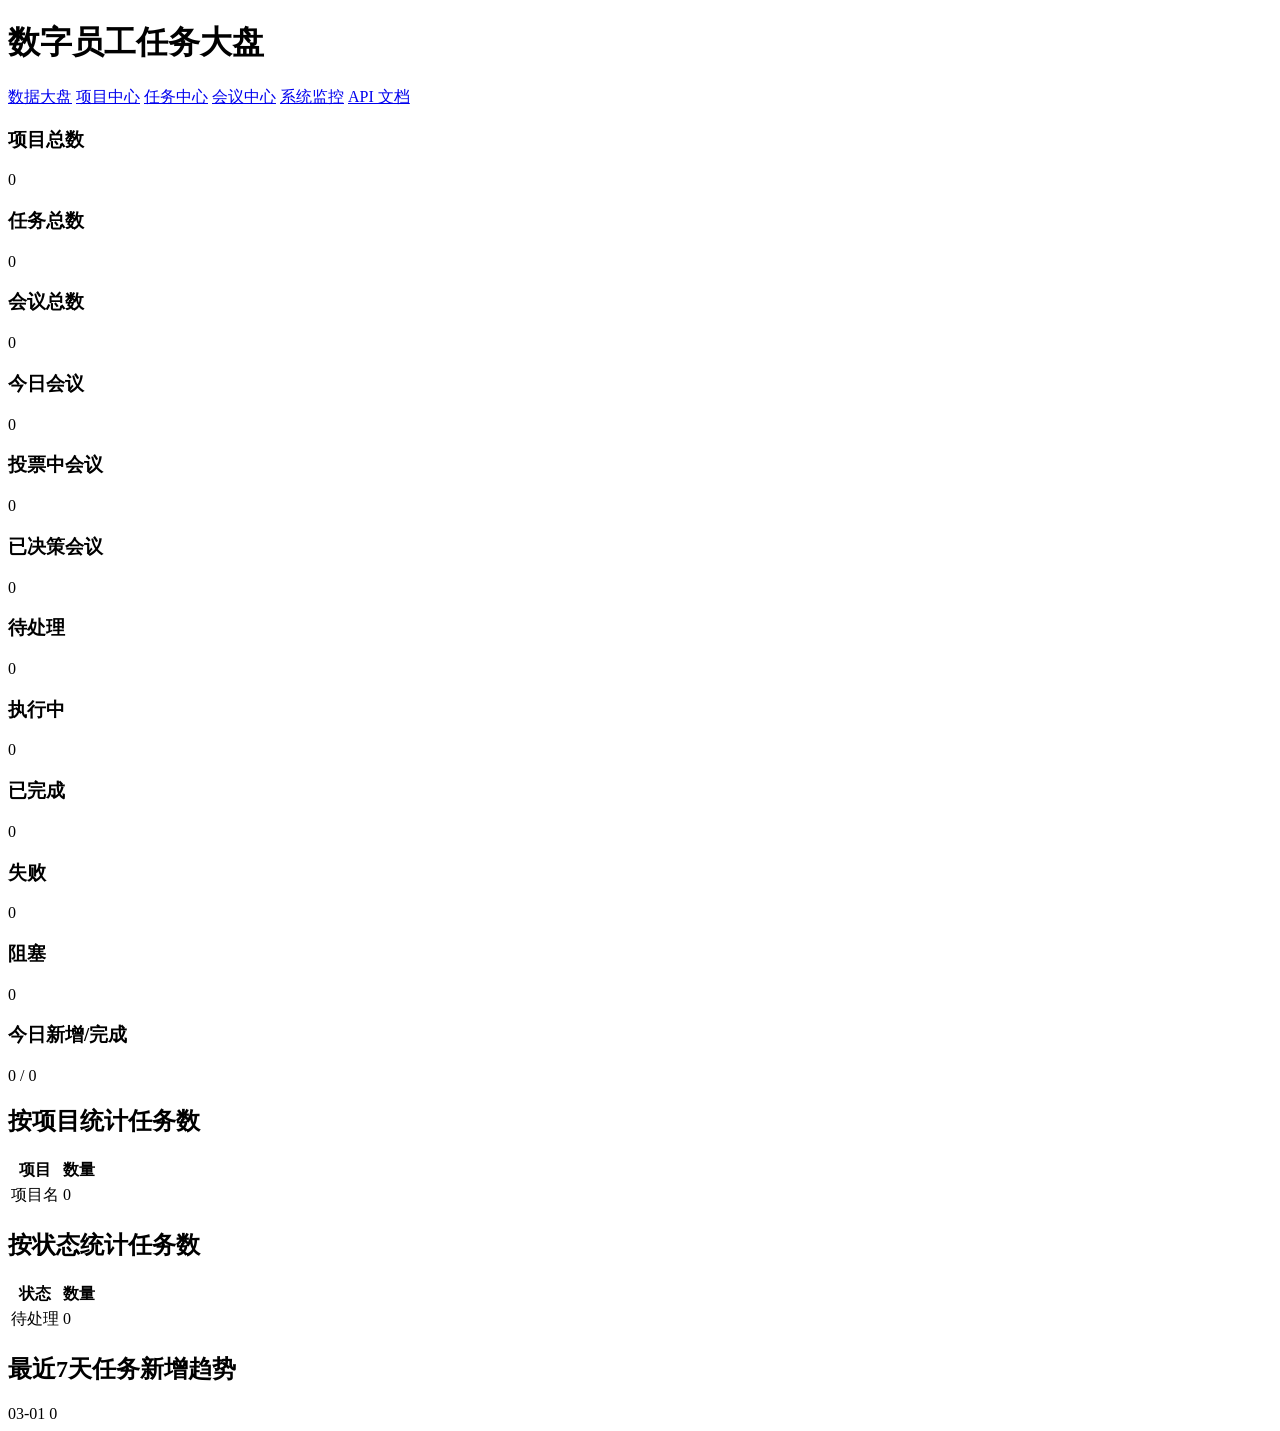
<file: src/main/resources/templates/index.html>
<!DOCTYPE html>
<html lang="zh-CN" xmlns:th="http://www.thymeleaf.org">
<head>
    <meta charset="UTF-8">
    <meta name="viewport" content="width=device-width, initial-scale=1.0">
    <title>数字员工任务大盘</title>
    <link rel="preconnect" href="https://fonts.googleapis.com">
    <link rel="preconnect" href="https://fonts.gstatic.com" crossorigin>
    <link href="https://fonts.googleapis.com/css2?family=IBM+Plex+Sans:wght@400;500;700&display=swap" rel="stylesheet">
    <link rel="stylesheet" th:href="@{/css/style.css}">
</head>
<body data-auto-refresh-seconds="3">
<div class="bg-shape"></div>
<main class="page">
    <header class="topbar">
        <h1>数字员工任务大盘</h1>
        <nav class="main-nav">
            <a class="nav-link is-active" href="/">数据大盘</a>
            <a class="nav-link" href="/projects">项目中心</a>
            <a class="nav-link" href="/task-center">任务中心</a>
            <a class="nav-link" href="/meetings">会议中心</a>
            <a class="nav-link" href="/monitor">系统监控</a>
            <a class="nav-link nav-api" href="/swagger-ui.html">API 文档</a>
        </nav>
    </header>

    <section class="cards">
        <article class="card"><h3>项目总数</h3><p th:text="${dashboard.projectTotal}">0</p></article>
        <article class="card"><h3>任务总数</h3><p th:text="${dashboard.taskTotal}">0</p></article>
        <article class="card"><h3>会议总数</h3><p th:text="${dashboard.meetingTotal}">0</p></article>
        <article class="card"><h3>今日会议</h3><p th:text="${dashboard.meetingTodayTotal}">0</p></article>
        <article class="card"><h3>投票中会议</h3><p th:text="${dashboard.meetingVotingTotal}">0</p></article>
        <article class="card"><h3>已决策会议</h3><p th:text="${dashboard.meetingDecidedTotal}">0</p></article>
        <article class="card"><h3>待处理</h3><p th:text="${dashboard.pendingTotal}">0</p></article>
        <article class="card"><h3>执行中</h3><p th:text="${dashboard.runningTotal}">0</p></article>
        <article class="card"><h3>已完成</h3><p th:text="${dashboard.completedTotal}">0</p></article>
        <article class="card"><h3>失败</h3><p th:text="${dashboard.failedTotal}">0</p></article>
        <article class="card"><h3>阻塞</h3><p th:text="${dashboard.blockedTotal}">0</p></article>
        <article class="card"><h3>今日新增/完成</h3><p><span th:text="${dashboard.todayCreatedTotal}">0</span> / <span th:text="${dashboard.todayCompletedTotal}">0</span></p></article>
    </section>

    <section class="panel-grid">
        <article class="panel">
            <h2>按项目统计任务数</h2>
            <table>
                <thead><tr><th>项目</th><th>数量</th></tr></thead>
                <tbody>
                <tr th:each="item : ${dashboard.projectTaskCounts}">
                    <td th:text="${item.name}">项目名</td>
                    <td th:text="${item.count}">0</td>
                </tr>
                </tbody>
            </table>
        </article>

        <article class="panel">
            <h2>按状态统计任务数</h2>
            <table>
                <thead><tr><th>状态</th><th>数量</th></tr></thead>
                <tbody>
                <tr th:each="item : ${dashboard.statusTaskCounts}">
                    <td>
                        <span class="status"
                              th:classappend="${@displayText.taskStatusClass(item.name)}"
                              th:text="${@displayText.taskStatus(item.name)}">待处理</span>
                    </td>
                    <td th:text="${item.count}">0</td>
                </tr>
                </tbody>
            </table>
        </article>

        <article class="panel full-width">
            <h2>最近7天任务新增趋势</h2>
            <div class="trend-row">
                <div class="trend-item" th:each="item : ${dashboard.recentSevenDays}">
                    <span class="trend-day" th:text="${item.day}">03-01</span>
                    <span class="trend-count" th:text="${item.count}">0</span>
                </div>
            </div>
        </article>
    </section>
</main>
<script th:src="@{/js/auto-refresh.js}"></script>
</body>
</html>
</file>
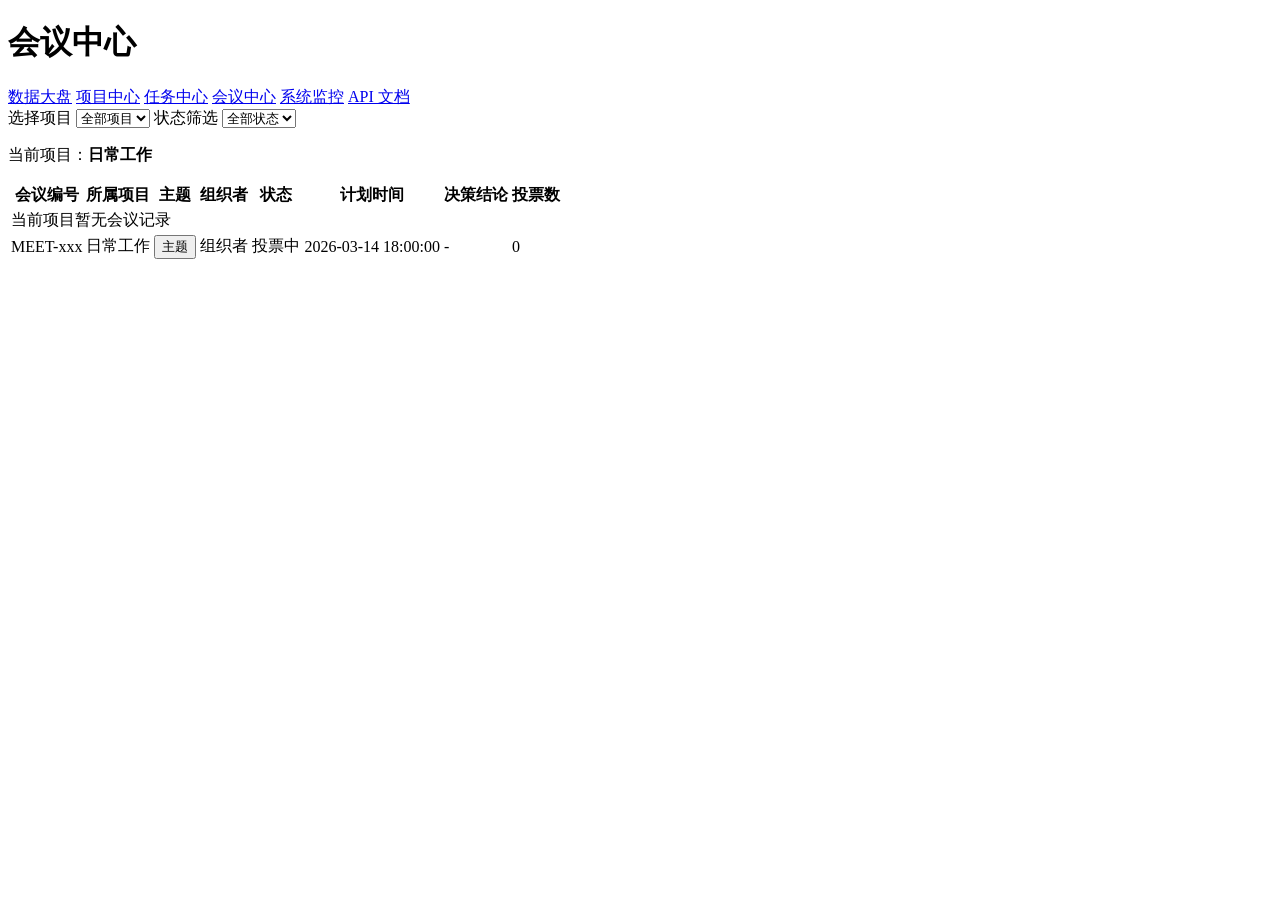
<file: src/main/resources/templates/meetings.html>
<!DOCTYPE html>
<html lang="zh-CN" xmlns:th="http://www.thymeleaf.org">
<head>
    <meta charset="UTF-8">
    <meta name="viewport" content="width=device-width, initial-scale=1.0">
    <title>任务中台 - 会议中心</title>
    <link rel="preconnect" href="https://fonts.googleapis.com">
    <link rel="preconnect" href="https://fonts.gstatic.com" crossorigin>
    <link href="https://fonts.googleapis.com/css2?family=IBM+Plex+Sans:wght@400;500;700&display=swap" rel="stylesheet">
    <link rel="stylesheet" th:href="@{/css/style.css}">
</head>
<body data-auto-refresh-seconds="3">
<div class="bg-shape"></div>
<main class="page">
    <header class="topbar">
        <h1>会议中心</h1>
        <nav class="main-nav">
            <a class="nav-link" href="/">数据大盘</a>
            <a class="nav-link" href="/projects">项目中心</a>
            <a class="nav-link" href="/task-center">任务中心</a>
            <a class="nav-link is-active" href="/meetings">会议中心</a>
            <a class="nav-link" href="/monitor">系统监控</a>
            <a class="nav-link nav-api" href="/swagger-ui.html">API 文档</a>
        </nav>
    </header>

    <section class="panel">
        <form class="toolbar" method="get" action="/meetings">
            <label for="projectId">选择项目</label>
            <select id="projectId" name="projectId" onchange="this.form.submit()">
                <option value="">全部项目</option>
                <option th:each="p : ${projects}"
                        th:value="${p.id}"
                        th:text="${p.projectName}"
                        th:selected="${selectedProjectId != null and selectedProjectId == p.id}"></option>
            </select>

            <label for="status">状态筛选</label>
            <select id="status" name="status" onchange="this.form.submit()">
                <option value="">全部状态</option>
                <option th:each="s : ${allMeetingStatuses}"
                        th:value="${s}"
                        th:text="${@displayText.meetingStatus(s)}"
                        th:selected="${status != null and status.name() == s.name()}"></option>
            </select>
        </form>

        <p th:if="${selectedProject != null}">
            当前项目：<strong th:text="${selectedProject.projectName}">日常工作</strong>
        </p>

        <table>
            <thead>
            <tr>
                <th>会议编号</th>
                <th>所属项目</th>
                <th>主题</th>
                <th>组织者</th>
                <th>状态</th>
                <th>计划时间</th>
                <th>决策结论</th>
                <th>投票数</th>
            </tr>
            </thead>
            <tbody>
            <tr th:if="${#lists.isEmpty(meetings)}">
                <td colspan="8">当前项目暂无会议记录</td>
            </tr>
            <tr th:each="meeting : ${meetings}">
                <td th:text="${meeting.meetingCode}">MEET-xxx</td>
                <td th:text="${meeting.projectName}">日常工作</td>
                <td>
                    <button type="button"
                            class="topic-link"
                            th:attr="data-modal-id=${'meeting-modal-' + meeting.id}"
                            th:text="${meeting.topic}">主题</button>
                </td>
                <td th:text="${meeting.organizerName}">组织者</td>
                <td>
                    <span class="status"
                          th:classappend="${@displayText.meetingStatusClass(meeting.status)}"
                          th:text="${@displayText.meetingStatus(meeting.status)}">投票中</span>
                </td>
                <td th:text="${@displayText.dateTime(meeting.scheduledAt)}">2026-03-14 18:00:00</td>
                <td th:text="${meeting.decisionOption == null ? '-' : meeting.decisionOption}">-</td>
                <td th:text="${#lists.size(meeting.votes)}">0</td>
            </tr>
            </tbody>
        </table>

        <dialog class="meeting-modal" th:each="meeting : ${meetings}" th:id="${'meeting-modal-' + meeting.id}">
            <div class="modal-head">
                <h3 th:text="${meeting.topic}">会议主题</h3>
                <button type="button" class="modal-close" th:attr="data-close-id=${'meeting-modal-' + meeting.id}">关闭</button>
            </div>

            <div class="modal-body">
                <p><strong>会议编号：</strong><span th:text="${meeting.meetingCode}"></span></p>
                <p><strong>所属项目：</strong><span th:text="${meeting.projectName}"></span></p>
                <p><strong>组织者：</strong><span th:text="${meeting.organizerName}"></span></p>
                <p><strong>状态：</strong><span class="status" th:classappend="${@displayText.meetingStatusClass(meeting.status)}" th:text="${@displayText.meetingStatus(meeting.status)}"></span></p>
                <p><strong>计划时间：</strong><span th:text="${@displayText.dateTime(meeting.scheduledAt)}"></span></p>
                <p><strong>关联任务ID：</strong><span th:text="${meeting.relatedTaskId == null ? '-' : meeting.relatedTaskId}"></span></p>
                <p><strong>问题描述：</strong><span th:text="${meeting.problemStatement == null ? '-' : meeting.problemStatement}"></span></p>
                <p><strong>决策结果：</strong><span th:text="${meeting.decisionOption == null ? '-' : meeting.decisionOption}"></span></p>
                <p><strong>决策摘要：</strong><span th:text="${meeting.decisionSummary == null ? '-' : meeting.decisionSummary}"></span></p>

                <h4>参会成员</h4>
                <table>
                    <thead><tr><th>姓名</th><th>角色</th><th>职责</th></tr></thead>
                    <tbody>
                    <tr th:if="${#lists.isEmpty(meeting.participants)}"><td colspan="3">暂无成员记录</td></tr>
                    <tr th:each="p : ${meeting.participants}">
                        <td th:text="${p.memberName}">成员</td>
                        <td th:text="${p.memberRole == null ? '-' : p.memberRole}">角色</td>
                        <td th:text="${p.responsibility == null ? '-' : p.responsibility}">职责</td>
                    </tr>
                    </tbody>
                </table>

                <h4>投票详情</h4>
                <table>
                    <thead><tr><th>投票人</th><th>选项</th><th>理由</th><th>时间</th></tr></thead>
                    <tbody>
                    <tr th:if="${#lists.isEmpty(meeting.votes)}"><td colspan="4">暂无投票记录</td></tr>
                    <tr th:each="v : ${meeting.votes}">
                        <td th:text="${v.voterName}">投票人</td>
                        <td th:text="${v.optionKey}">选项</td>
                        <td th:text="${v.reason == null ? '-' : v.reason}">理由</td>
                        <td th:text="${@displayText.dateTime(v.createdAt)}">2026-03-14 00:00:00</td>
                    </tr>
                    </tbody>
                </table>

                <div th:with="minutesView=${@displayText.meetingMinutesView(meeting.minutes)}">
                    <h4>会议纪要（业务视图）</h4>
                    <table class="compact-table">
                        <tbody>
                        <tr><th>决策人</th><td th:text="${minutesView.closedBy}">-</td></tr>
                        <tr><th>决策时间</th><td th:text="${minutesView.closedAt}">-</td></tr>
                        <tr><th>最终结论</th><td th:text="${minutesView.decisionOption}">-</td></tr>
                        <tr><th>决策摘要</th><td th:text="${minutesView.decisionSummary}">-</td></tr>
                        </tbody>
                    </table>

                    <h4>各选项得票</h4>
                    <table>
                        <thead><tr><th>候选方案</th><th>票数</th></tr></thead>
                        <tbody>
                        <tr th:if="${#lists.isEmpty(minutesView.voteCount)}"><td colspan="2">暂无统计</td></tr>
                        <tr th:each="vc : ${minutesView.voteCount}">
                            <td th:text="${vc.option}">方案A</td>
                            <td th:text="${vc.count}">0</td>
                        </tr>
                        </tbody>
                    </table>

                    <h4>投票明细（纪要内）</h4>
                    <table>
                        <thead><tr><th>投票人</th><th>选择</th><th>说明</th></tr></thead>
                        <tbody>
                        <tr th:if="${#lists.isEmpty(minutesView.votes)}"><td colspan="3">暂无明细</td></tr>
                        <tr th:each="mv : ${minutesView.votes}">
                            <td th:text="${mv.voter}">张三</td>
                            <td th:text="${mv.option}">方案A</td>
                            <td th:text="${mv.reason}">说明</td>
                        </tr>
                        </tbody>
                    </table>

                    <details class="minutes-raw" th:if="${!minutesView.parsed}">
                        <summary>查看原始纪要文本</summary>
                        <pre class="minutes-box" th:text="${minutesView.raw}">-</pre>
                    </details>
                </div>
            </div>
        </dialog>
    </section>
</main>
<script th:src="@{/js/auto-refresh.js}"></script>
<script th:src="@{/js/meeting-modal.js}"></script>
</body>
</html>
</file>
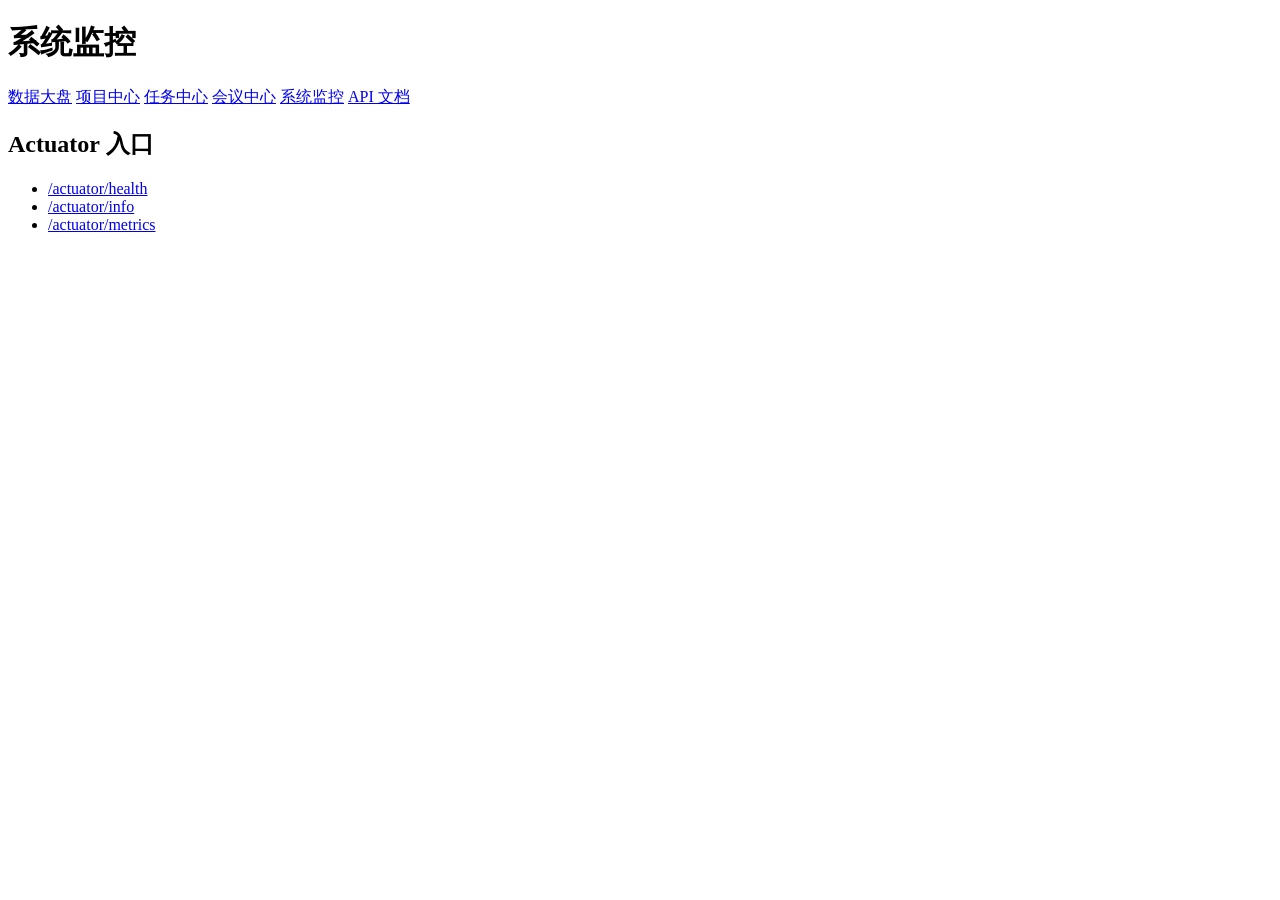
<file: src/main/resources/templates/monitor.html>
<!DOCTYPE html>
<html lang="zh-CN" xmlns:th="http://www.thymeleaf.org">
<head>
    <meta charset="UTF-8">
    <meta name="viewport" content="width=device-width, initial-scale=1.0">
    <title>任务中台 - 监控</title>
    <link rel="preconnect" href="https://fonts.googleapis.com">
    <link rel="preconnect" href="https://fonts.gstatic.com" crossorigin>
    <link href="https://fonts.googleapis.com/css2?family=IBM+Plex+Sans:wght@400;500;700&display=swap" rel="stylesheet">
    <link rel="stylesheet" th:href="@{/css/style.css}">
</head>
<body>
<div class="bg-shape"></div>
<main class="page">
    <header class="topbar">
        <h1>系统监控</h1>
        <nav class="main-nav">
            <a class="nav-link" href="/">数据大盘</a>
            <a class="nav-link" href="/projects">项目中心</a>
            <a class="nav-link" href="/task-center">任务中心</a>
            <a class="nav-link" href="/meetings">会议中心</a>
            <a class="nav-link is-active" href="/monitor">系统监控</a>
            <a class="nav-link nav-api" href="/swagger-ui.html">API 文档</a>
        </nav>
    </header>

    <section class="panel">
        <h2>Actuator 入口</h2>
        <ul class="link-list">
            <li><a href="/actuator/health">/actuator/health</a></li>
            <li><a href="/actuator/info">/actuator/info</a></li>
            <li><a href="/actuator/metrics">/actuator/metrics</a></li>
        </ul>
    </section>
</main>
</body>
</html>
</file>
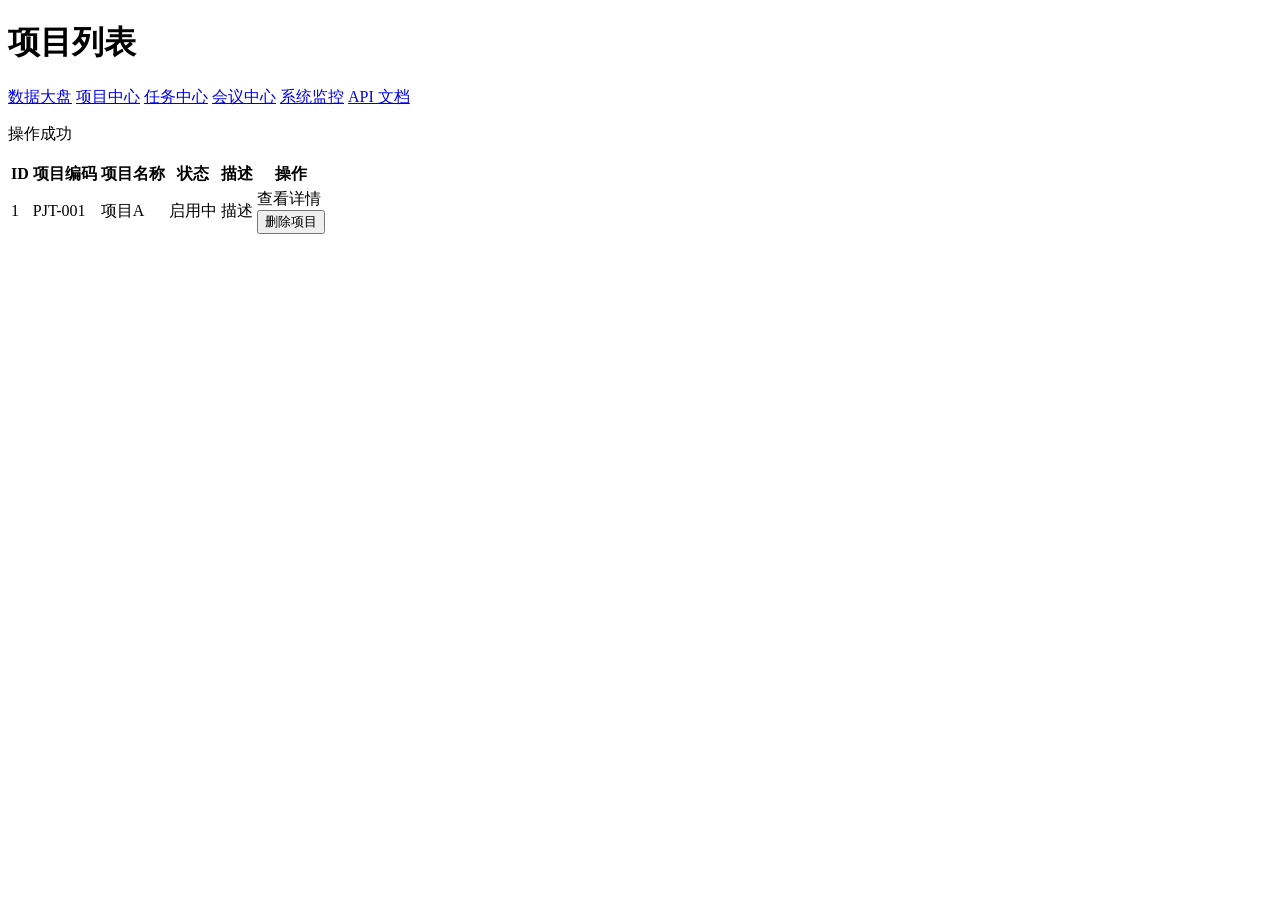
<file: src/main/resources/templates/projects.html>
<!DOCTYPE html>
<html lang="zh-CN" xmlns:th="http://www.thymeleaf.org">
<head>
    <meta charset="UTF-8">
    <meta name="viewport" content="width=device-width, initial-scale=1.0">
    <title>任务中台 - 项目列表</title>
    <link rel="preconnect" href="https://fonts.googleapis.com">
    <link rel="preconnect" href="https://fonts.gstatic.com" crossorigin>
    <link href="https://fonts.googleapis.com/css2?family=IBM+Plex+Sans:wght@400;500;700&display=swap" rel="stylesheet">
    <link rel="stylesheet" th:href="@{/css/style.css}">
</head>
<body data-auto-refresh-seconds="3">
<div class="bg-shape"></div>
<main class="page">
    <header class="topbar">
        <h1>项目列表</h1>
        <nav class="main-nav">
            <a class="nav-link" href="/">数据大盘</a>
            <a class="nav-link is-active" href="/projects">项目中心</a>
            <a class="nav-link" href="/task-center">任务中心</a>
            <a class="nav-link" href="/meetings">会议中心</a>
            <a class="nav-link" href="/monitor">系统监控</a>
            <a class="nav-link nav-api" href="/swagger-ui.html">API 文档</a>
        </nav>
    </header>

    <article class="panel">
        <p class="toast" th:if="${toastMessage != null}" th:text="${toastMessage}">操作成功</p>
        <table>
            <thead>
            <tr>
                <th>ID</th>
                <th>项目编码</th>
                <th>项目名称</th>
                <th>状态</th>
                <th>描述</th>
                <th>操作</th>
            </tr>
            </thead>
            <tbody>
            <tr th:each="project : ${projects}">
                <td th:text="${project.id}">1</td>
                <td th:text="${project.projectCode}">PJT-001</td>
                <td th:text="${project.projectName}">项目A</td>
                <td>
                    <span class="status"
                          th:classappend="${@displayText.projectStatusClass(project.status)}"
                          th:text="${@displayText.projectStatus(project.status)}">启用中</span>
                </td>
                <td th:text="${project.description}">描述</td>
                <td class="actions-cell">
                    <a th:href="@{'/projects/' + ${project.id}}">查看详情</a>
                    <form th:if="${project.projectName != '异常工作' and project.projectName != '日常工作' and project.projectCode != 'DAILY_WORK'}"
                          th:action="@{'/projects/' + ${project.id} + '/delete'}"
                          method="post"
                          class="inline-form">
                        <button type="submit"
                                class="danger-btn"
                                onclick="return confirm('确认删除该项目吗？将同时删除该项目下的任务和会议，且不可恢复。');">删除项目</button>
                    </form>
                </td>
            </tr>
            </tbody>
        </table>
    </article>
</main>
<script th:src="@{/js/auto-refresh.js}"></script>
</body>
</html>
</file>
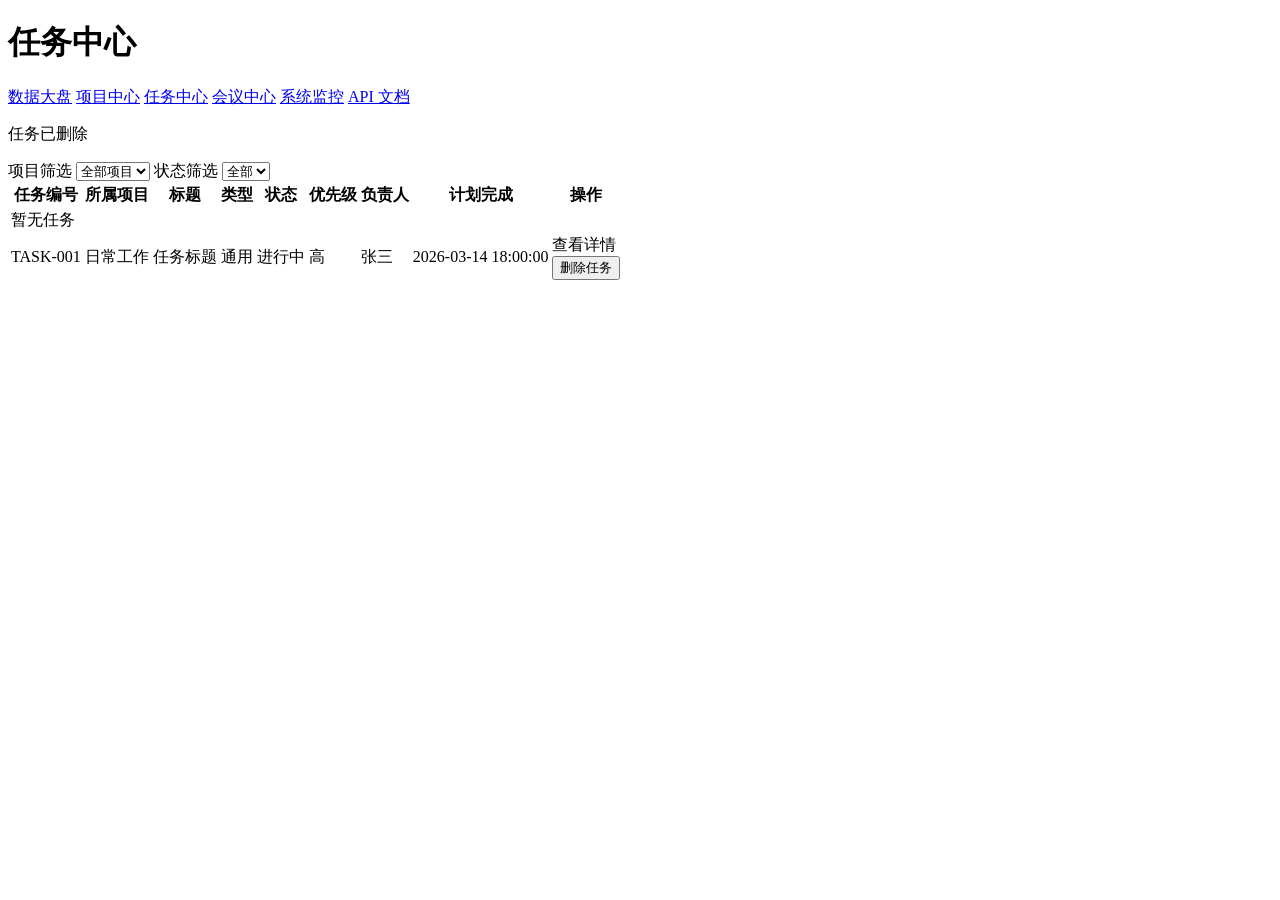
<file: src/main/resources/templates/task-center.html>
<!DOCTYPE html>
<html lang="zh-CN" xmlns:th="http://www.thymeleaf.org">
<head>
    <meta charset="UTF-8">
    <meta name="viewport" content="width=device-width, initial-scale=1.0">
    <title>任务中台 - 任务中心</title>
    <link rel="preconnect" href="https://fonts.googleapis.com">
    <link rel="preconnect" href="https://fonts.gstatic.com" crossorigin>
    <link href="https://fonts.googleapis.com/css2?family=IBM+Plex+Sans:wght@400;500;700&display=swap" rel="stylesheet">
    <link rel="stylesheet" th:href="@{/css/style.css}">
</head>
<body data-auto-refresh-seconds="3">
<div class="bg-shape"></div>
<main class="page">
    <header class="topbar">
        <h1>任务中心</h1>
        <nav class="main-nav">
            <a class="nav-link" href="/">数据大盘</a>
            <a class="nav-link" href="/projects">项目中心</a>
            <a class="nav-link is-active" href="/task-center">任务中心</a>
            <a class="nav-link" href="/meetings">会议中心</a>
            <a class="nav-link" href="/monitor">系统监控</a>
            <a class="nav-link nav-api" href="/swagger-ui.html">API 文档</a>
        </nav>
    </header>

    <section class="panel">
        <p class="toast" th:if="${toastMessage != null}" th:text="${toastMessage}">任务已删除</p>
        <form class="toolbar" method="get" action="/task-center">
            <label for="projectId">项目筛选</label>
            <select id="projectId" name="projectId" onchange="this.form.submit()">
                <option value="">全部项目</option>
                <option th:each="p : ${projects}"
                        th:value="${p.id}"
                        th:text="${p.projectName}"
                        th:selected="${selectedProjectId != null and selectedProjectId == p.id}"></option>
            </select>

            <label for="status">状态筛选</label>
            <select id="status" name="status" onchange="this.form.submit()">
                <option value="">全部</option>
                <option th:each="s : ${allStatuses}"
                        th:value="${s}"
                        th:text="${@displayText.taskStatus(s)}"
                        th:selected="${status != null and status.name() == s.name()}"></option>
            </select>
        </form>

        <table>
            <thead>
            <tr>
                <th>任务编号</th>
                <th>所属项目</th>
                <th>标题</th>
                <th>类型</th>
                <th>状态</th>
                <th>优先级</th>
                <th>负责人</th>
                <th>计划完成</th>
                <th>操作</th>
            </tr>
            </thead>
            <tbody>
            <tr th:if="${#lists.isEmpty(tasks)}">
                <td colspan="9">暂无任务</td>
            </tr>
            <tr th:each="task : ${tasks}">
                <td th:text="${task.taskCode}">TASK-001</td>
                <td th:text="${task.project.projectName}">日常工作</td>
                <td th:text="${task.title}">任务标题</td>
                <td th:text="${@displayText.taskType(task.taskType)}">通用</td>
                <td><span class="status" th:classappend="${@displayText.taskStatusClass(task.status)}" th:text="${@displayText.taskStatus(task.status)}">进行中</span></td>
                <td th:text="${@displayText.taskPriority(task.priority)}">高</td>
                <td th:text="${task.ownerName}">张三</td>
                <td th:text="${@displayText.dateTime(task.plannedFinishAt)}">2026-03-14 18:00:00</td>
                <td class="actions-cell">
                    <a th:href="@{'/tasks/' + ${task.id}}">查看详情</a>
                    <form th:action="@{'/tasks/' + ${task.id} + '/delete'}" method="post" class="inline-form">
                        <button type="submit"
                                class="danger-btn"
                                onclick="return confirm('确认删除该任务吗？该任务的日志和事件也会一起删除，且不可恢复。');">删除任务</button>
                    </form>
                </td>
            </tr>
            </tbody>
        </table>
    </section>
</main>
<script th:src="@{/js/auto-refresh.js}"></script>
</body>
</html>
</file>
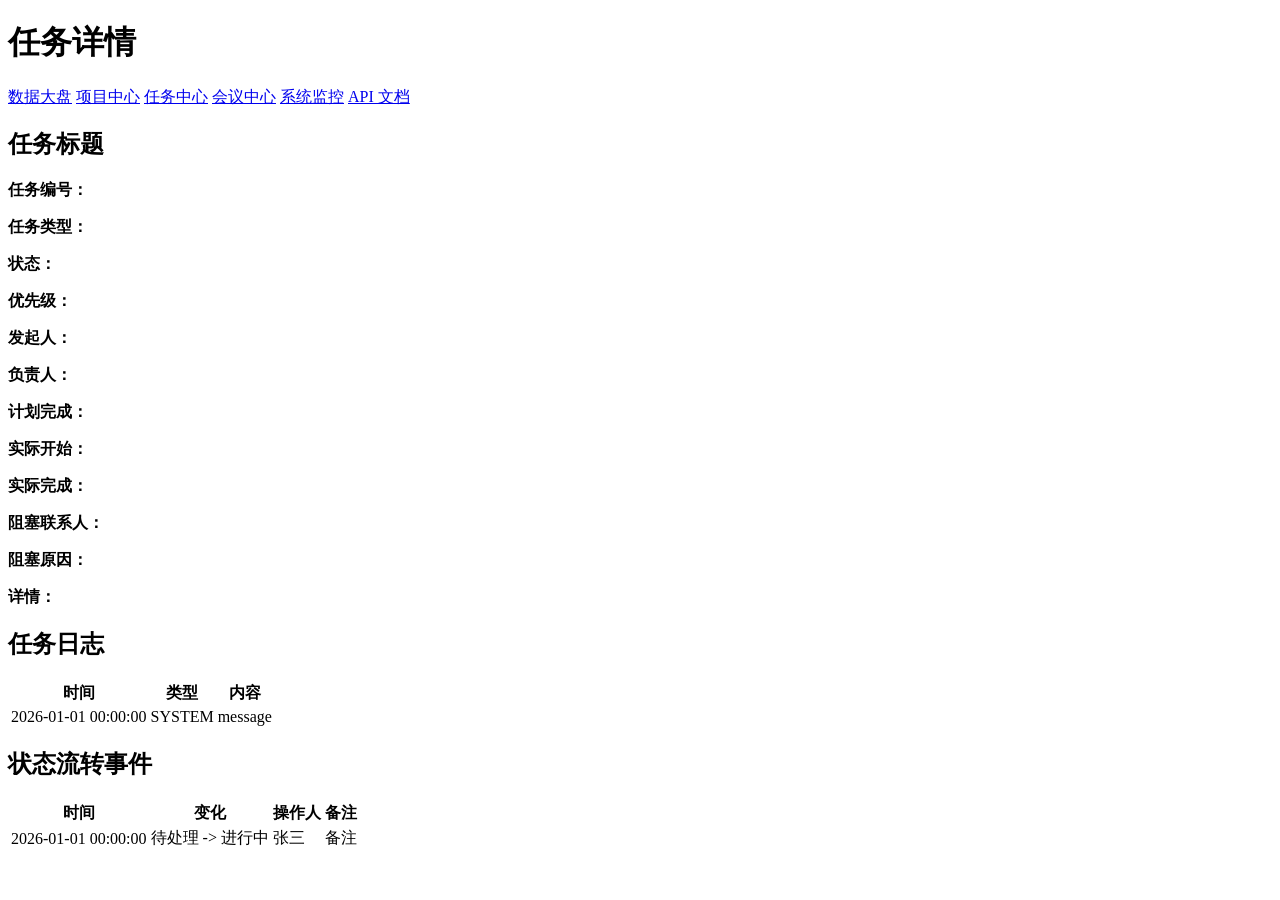
<file: src/main/resources/templates/task-detail.html>
<!DOCTYPE html>
<html lang="zh-CN" xmlns:th="http://www.thymeleaf.org">
<head>
    <meta charset="UTF-8">
    <meta name="viewport" content="width=device-width, initial-scale=1.0">
    <title>任务中台 - 任务详情</title>
    <link rel="preconnect" href="https://fonts.googleapis.com">
    <link rel="preconnect" href="https://fonts.gstatic.com" crossorigin>
    <link href="https://fonts.googleapis.com/css2?family=IBM+Plex+Sans:wght@400;500;700&display=swap" rel="stylesheet">
    <link rel="stylesheet" th:href="@{/css/style.css}">
</head>
<body>
<div class="bg-shape"></div>
<main class="page">
    <header class="topbar">
        <h1>任务详情</h1>
        <nav class="main-nav">
            <a class="nav-link" href="/">数据大盘</a>
            <a class="nav-link is-active" href="/projects">项目中心</a>
            <a class="nav-link" href="/task-center">任务中心</a>
            <a class="nav-link" href="/meetings">会议中心</a>
            <a class="nav-link" href="/monitor">系统监控</a>
            <a class="nav-link nav-api" href="/swagger-ui.html">API 文档</a>
        </nav>
    </header>

    <section class="panel">
        <h2 th:text="${task.title}">任务标题</h2>
        <p><strong>任务编号：</strong><span th:text="${task.taskCode}"></span></p>
        <p><strong>任务类型：</strong><span th:text="${@displayText.taskType(task.taskType)}"></span></p>
        <p><strong>状态：</strong><span class="status" th:classappend="${@displayText.taskStatusClass(task.status)}" th:text="${@displayText.taskStatus(task.status)}"></span></p>
        <p><strong>优先级：</strong><span th:text="${@displayText.taskPriority(task.priority)}"></span></p>
        <p><strong>发起人：</strong><span th:text="${task.initiator}"></span></p>
        <p><strong>负责人：</strong><span th:text="${task.ownerName}"></span></p>
        <p><strong>计划完成：</strong><span th:text="${@displayText.dateTime(task.plannedFinishAt)}"></span></p>
        <p><strong>实际开始：</strong><span th:text="${@displayText.dateTime(task.actualStartAt)}"></span></p>
        <p><strong>实际完成：</strong><span th:text="${@displayText.dateTime(task.actualFinishAt)}"></span></p>
        <p><strong>阻塞联系人：</strong><span th:text="${task.blockerContact}"></span></p>
        <p><strong>阻塞原因：</strong><span th:text="${task.blockReason}"></span></p>
        <p><strong>详情：</strong><span th:text="${task.detail}"></span></p>
    </section>

    <section class="panel-grid">
        <article class="panel">
            <h2>任务日志</h2>
            <table>
                <thead><tr><th>时间</th><th>类型</th><th>内容</th></tr></thead>
                <tbody>
                <tr th:each="log : ${logs}">
                    <td th:text="${@displayText.dateTime(log.createdAt)}">2026-01-01 00:00:00</td>
                    <td th:text="${log.logType}">SYSTEM</td>
                    <td th:text="${log.message}">message</td>
                </tr>
                </tbody>
            </table>
        </article>
        <article class="panel">
            <h2>状态流转事件</h2>
            <table>
                <thead><tr><th>时间</th><th>变化</th><th>操作人</th><th>备注</th></tr></thead>
                <tbody>
                <tr th:each="event : ${events}">
                    <td th:text="${@displayText.dateTime(event.createdAt)}">2026-01-01 00:00:00</td>
                    <td>
                        <span class="status" th:classappend="${@displayText.taskStatusClass(event.fromStatus)}" th:text="${@displayText.taskStatus(event.fromStatus)}">待处理</span>
                        ->
                        <span class="status" th:classappend="${@displayText.taskStatusClass(event.toStatus)}" th:text="${@displayText.taskStatus(event.toStatus)}">进行中</span>
                    </td>
                    <td th:text="${event.operatorName}">张三</td>
                    <td th:text="${event.note}">备注</td>
                </tr>
                </tbody>
            </table>
        </article>
    </section>
</main>
</body>
</html>
</file>
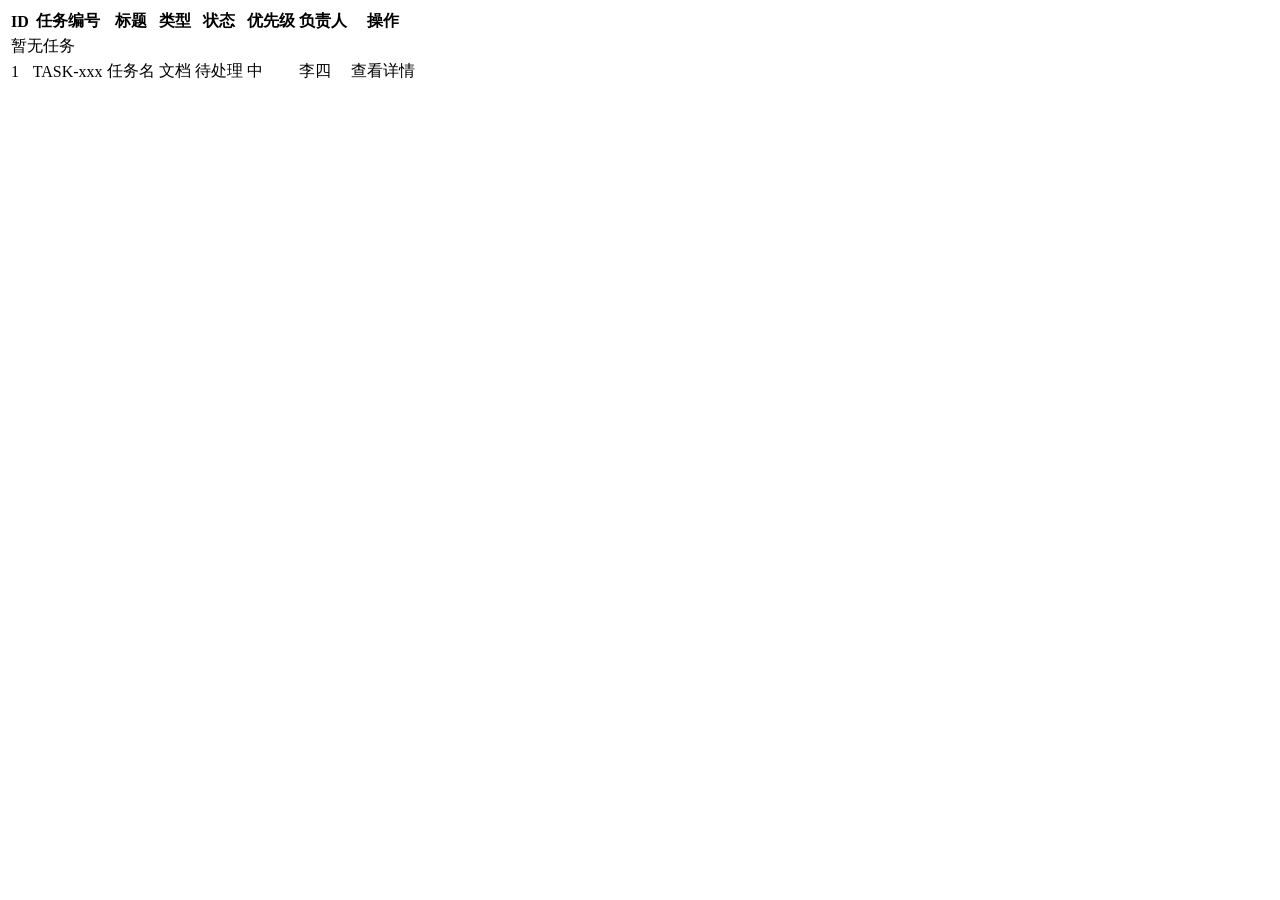
<file: src/main/resources/templates/fragments/task-table.html>
<!DOCTYPE html>
<html lang="zh-CN" xmlns:th="http://www.thymeleaf.org">
<body>
<div th:fragment="taskTable(tasks)">
    <table>
        <thead>
        <tr>
            <th>ID</th>
            <th>任务编号</th>
            <th>标题</th>
            <th>类型</th>
            <th>状态</th>
            <th>优先级</th>
            <th>负责人</th>
            <th>操作</th>
        </tr>
        </thead>
        <tbody>
        <tr th:if="${#lists.isEmpty(tasks)}">
            <td colspan="8">暂无任务</td>
        </tr>
        <tr th:each="task : ${tasks}">
            <td th:text="${task.id}">1</td>
            <td th:text="${task.taskCode}">TASK-xxx</td>
            <td th:text="${task.title}">任务名</td>
            <td th:text="${@displayText.taskType(task.taskType)}">文档</td>
            <td>
                <span class="status"
                      th:classappend="${@displayText.taskStatusClass(task.status)}"
                      th:text="${@displayText.taskStatus(task.status)}">待处理</span>
            </td>
            <td th:text="${@displayText.taskPriority(task.priority)}">中</td>
            <td th:text="${task.ownerName}">李四</td>
            <td><a th:href="@{'/tasks/' + ${task.id}}">查看详情</a></td>
        </tr>
        </tbody>
    </table>
</div>
</body>
</html>
</file>
